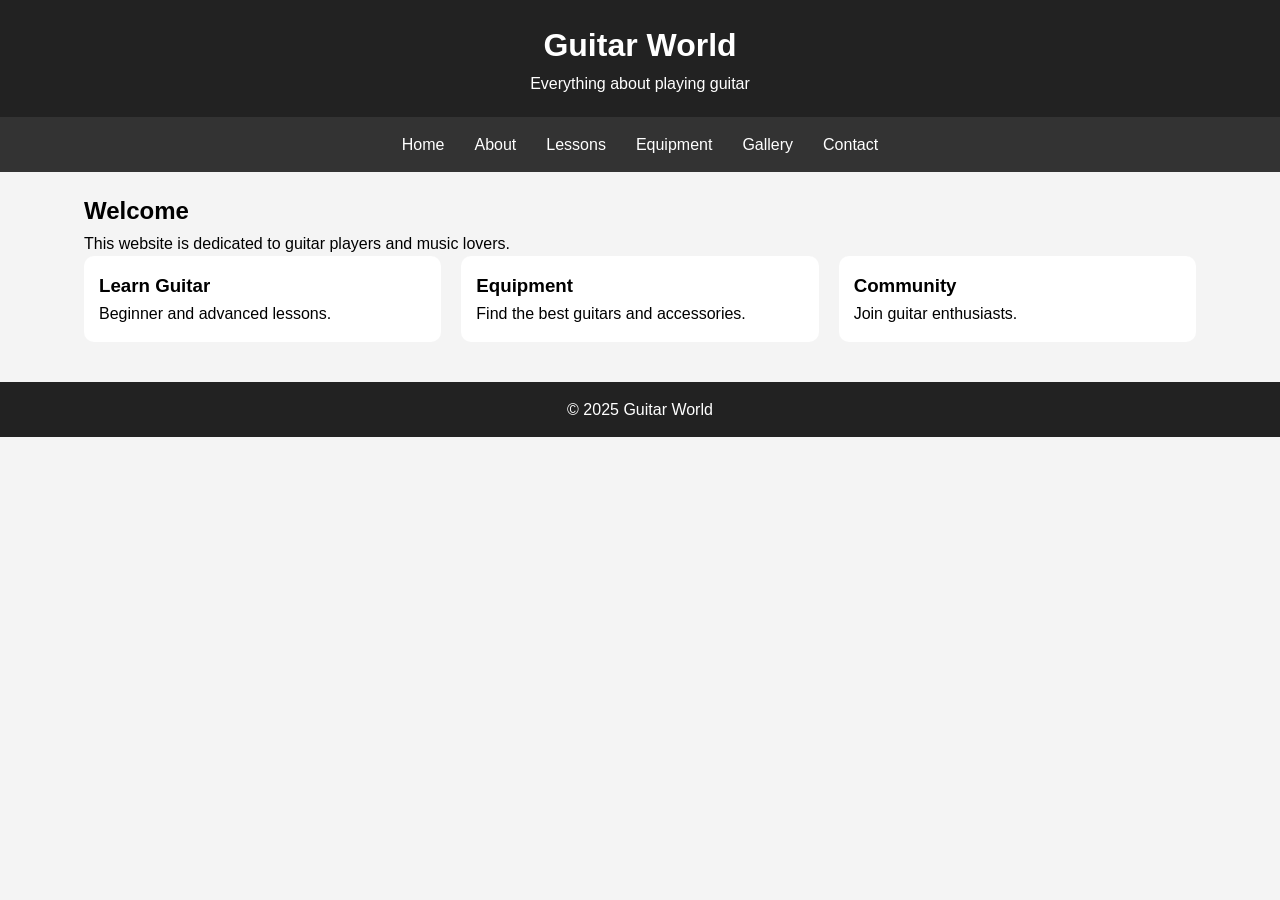
<file: index.html>
<!DOCTYPE html>
<html lang="en">
<head>
<meta charset="UTF-8">
<meta name="description" content="Guitar Hobby Website">
<meta name="viewport" content="width=device-width, initial-scale=1.0">
<link rel="stylesheet" href="./style.css">
<title>Guitar World</title>
</head>

<body>

<header>
<h1>Guitar World</h1>
<p>Everything about playing guitar</p>
</header>

<nav>
<ul>
<li><a href="index.html">Home</a></li>
<li><a href="about.html">About</a></li>
<li><a href="lessons.html">Lessons</a></li>
<li><a href="equipment.html">Equipment</a></li>
<li><a href="gallery.html">Gallery</a></li>
<li><a href="contact.html">Contact</a></li>
</ul>
</nav>

<div class="container">

<h2>Welcome</h2>

<p>
This website is dedicated to guitar players and music lovers.
</p>

<div class="grid">

<div class="card">
<h3>Learn Guitar</h3>
<p>Beginner and advanced lessons.</p>
</div>

<div class="card">
<h3>Equipment</h3>
<p>Find the best guitars and accessories.</p>
</div>

<div class="card">
<h3>Community</h3>
<p>Join guitar enthusiasts.</p>
</div>

</div>

</div>

<footer>
<p>© 2025 Guitar World</p>
</footer>

</body>
</html>
</file>
<file: style.css>
* {
    margin: 0;
    padding: 0;
    box-sizing: border-box;
}

body {
    font-family: Arial, sans-serif;
    background: #f4f4f4;
    line-height: 1.6;
}

header {
    background: #222;
    color: white;
    padding: 20px;
    text-align: center;
}

nav {
    background: #333;
}

nav ul {
    display: flex;
    justify-content: center;
    list-style: none;
}

nav ul li {
    padding: 15px;
}
nav ul li a {
    color: white;
    text-decoration: none;
}

nav ul li a:hover {
    color: gold;
}
.container {
    width: 90%;
    margin: auto;
    padding: 20px;
}
footer {
    background: #222;
    color: white;
    text-align: center;
    padding: 15px;
    margin-top: 20px;
}
.grid {
    display: grid;
    grid-template-columns: repeat(3,1fr);
    gap: 20px;
}
.card {
    background: white;
    padding: 15px;
    border-radius: 10px;
}
table {
    width: 100%;
    border-collapse: collapse;
    background: white;
}
table, th, td {
    border: 1px solid black;
}
th, td {
    padding: 10px;
    text-align: center;
}
.gallery img {
    width: 300px;
    margin: 10px;
}
</file>
